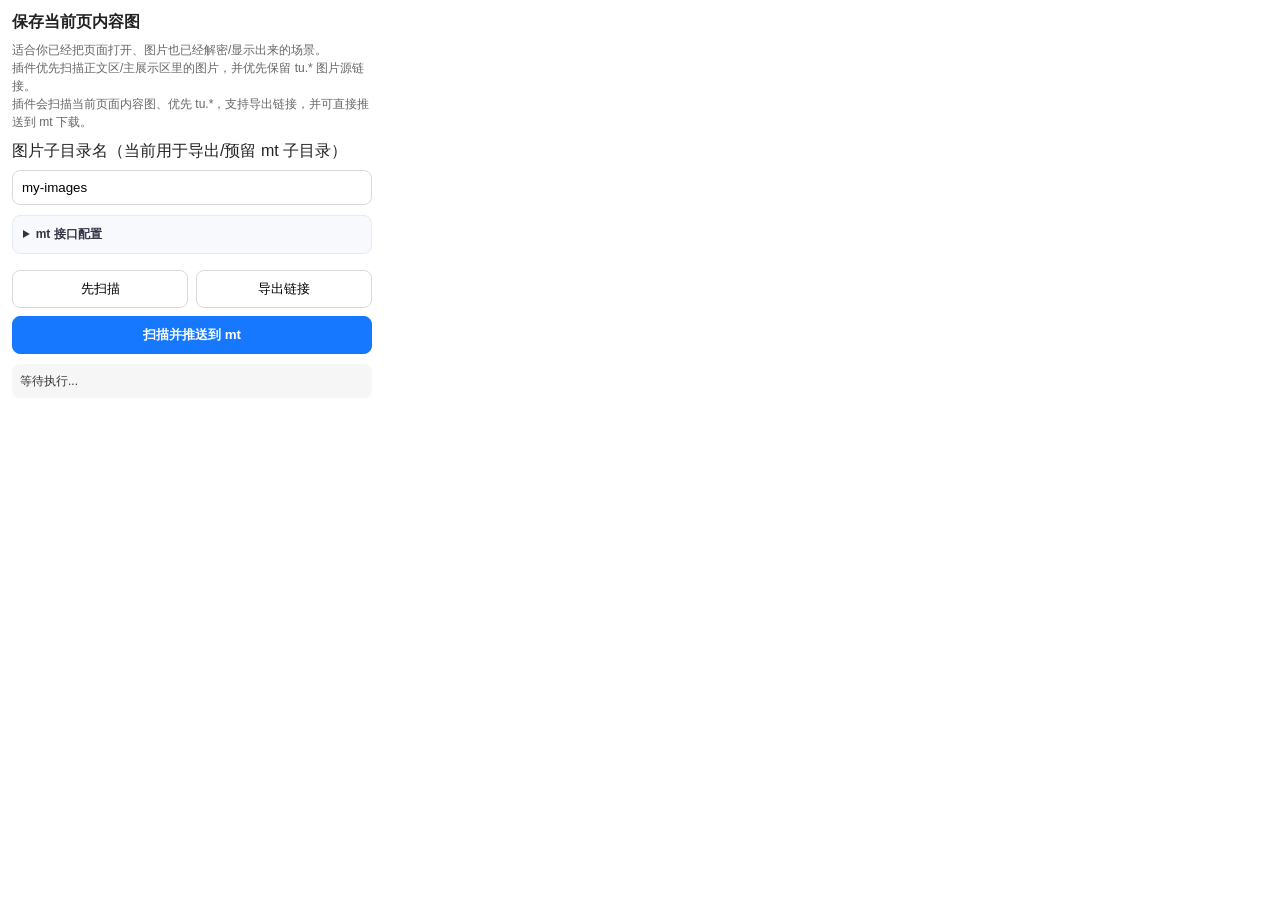
<file: extension/popup.html>
<!doctype html>
<html lang="zh-CN">
<head>
  <meta charset="UTF-8" />
  <title>保存页面图片</title>
  <style>
    body {
      font-family: Arial, sans-serif;
      width: 360px;
      padding: 12px;
      margin: 0;
      color: #222;
    }
    h3 {
      margin: 0 0 8px;
      font-size: 16px;
    }
    .desc {
      font-size: 12px;
      color: #666;
      line-height: 1.5;
      margin-bottom: 10px;
    }
    input, button, textarea {
      width: 100%;
      box-sizing: border-box;
      margin-top: 8px;
      padding: 9px;
      border-radius: 8px;
      border: 1px solid #d9d9d9;
    }
    button {
      cursor: pointer;
      background: #fff;
    }
    button.primary {
      background: #1677ff;
      color: #fff;
      border-color: #1677ff;
      font-weight: 700;
    }
    .btn-row {
      display: grid;
      grid-template-columns: 1fr 1fr;
      gap: 8px;
      margin-top: 8px;
    }
    .config-box {
      margin-top: 10px;
      padding: 10px;
      border-radius: 8px;
      background: #f7f9fc;
      border: 1px solid #e5eaf3;
    }
    .config-box summary {
      cursor: pointer;
      font-size: 12px;
      color: #334;
      font-weight: 700;
      user-select: none;
    }
    .config-tip {
      margin-top: 6px;
      font-size: 11px;
      color: #667;
      line-height: 1.5;
    }
    #log {
      margin-top: 10px;
      font-size: 12px;
      white-space: pre-wrap;
      color: #333;
      max-height: 280px;
      overflow: auto;
      background: #f6f6f6;
      padding: 8px;
      border-radius: 8px;
      line-height: 1.5;
    }
    #fallbackBox {
      margin-top: 10px;
      display: none;
    }
    #fallbackBox.active {
      display: block;
    }
    #fallbackTitle {
      font-size: 12px;
      color: #555;
      margin-top: 2px;
    }
    #fallbackText {
      font-family: ui-monospace, SFMono-Regular, Menlo, Consolas, monospace;
      font-size: 11px;
      min-height: 110px;
      resize: vertical;
      white-space: pre;
    }
    .mini-tip {
      margin-top: 6px;
      font-size: 11px;
      color: #777;
      line-height: 1.5;
    }
  </style>
</head>
<body>
  <h3>保存当前页内容图</h3>
  <div class="desc">
    适合你已经把页面打开、图片也已经解密/显示出来的场景。<br />
    插件优先扫描正文区/主展示区里的图片，并优先保留 tu.* 图片源链接。<br />
    插件会扫描当前页面内容图、优先 tu.*，支持导出链接，并可直接推送到 mt 下载。
  </div>

  <label>图片子目录名（当前用于导出/预留 mt 子目录）</label>
  <input id="folder" type="text" value="my-images" placeholder="例如：thread-3420892" />

  <details class="config-box">
    <summary>mt 接口配置</summary>
    <input id="mtBaseUrl" type="text" value="http://127.0.0.1:9151" placeholder="例如：http://192.168.1.10:9151" />
    <input id="mtToken" type="password" value="" placeholder="可选：X-MT-Token" />
    <div class="config-tip">这里填写 mt 地址和可选 token；点击下面按钮会直接把扫描结果推送到 mt。</div>
  </details>

  <div class="btn-row">
    <button id="scanBtn">先扫描</button>
    <button id="exportBtn">导出链接</button>
  </div>
  <button id="saveBtn" class="primary">扫描并推送到 mt</button>

  <div id="fallbackBox">
    <div id="fallbackTitle">兜底内容（会自动复制到剪贴板）</div>
    <textarea id="fallbackText" spellcheck="false" readonly></textarea>
    <button id="copyFallbackBtn">再次复制兜底内容</button>
    <div class="mini-tip">兜底里会同时给出纯链接列表和 wget/curl 脚本，至少能一把拿走全部正确链接。</div>
  </div>

  <div id="log">等待执行...</div>

  <script src="popup.js"></script>
</body>
</html>
</file>
